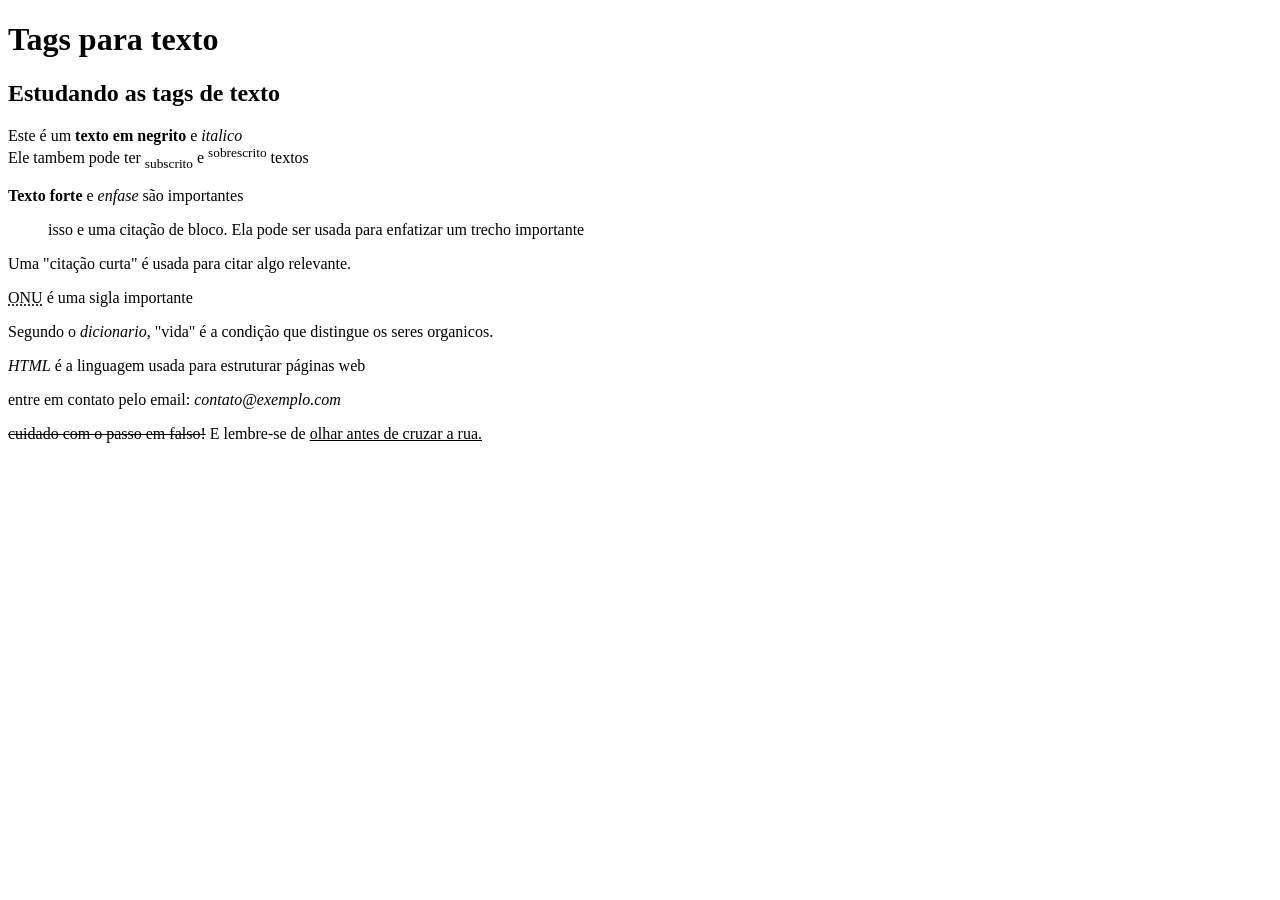
<file: ExerciciosHTML/index.html>
<!DOCTYPE html>
<html lang="en">
<head>
    <meta charset="UTF-8">
    <meta name="viewport" content="width=device-width, initial-scale=1.0">
    <title>Document</title>
</head>
<body>
    <!-- ctrl + ; = estrutura pronta para comentario -->
    <h1>Tags para texto</h1>
    <h2>Estudando as tags de texto</h2>
    <p>Este é um <b>texto em negrito</b> e <i>italico</i><br>
    Ele tambem pode ter <sub>subscrito</sub> e <sup>sobrescrito</sup> textos</p>
    <p><strong>Texto forte</strong> e <i>enfase</i> são importantes</p>
    <p>
        <blockquote>
            isso e uma citação de bloco. Ela pode ser usada para enfatizar um trecho importante
        </blockquote>
    </p>
    <p>Uma "citação curta" é usada para citar algo relevante.</p>
    <p><abbr title="ONU">ONU</abbr> é uma sigla importante</p>
    <p>Segundo o <i>dicionario</i>, "vida" é a condição que distingue os seres organicos.</p>
    <p><i>HTML</i> é a linguagem usada para estruturar páginas web</p>
    <p>entre em contato pelo email: <i>contato@exemplo.com</i></p>
    <p><del>cuidado com o passo em falso!</del> E lembre-se de <u>olhar antes de cruzar a rua.</u></p>
</body>
</html>
</file>
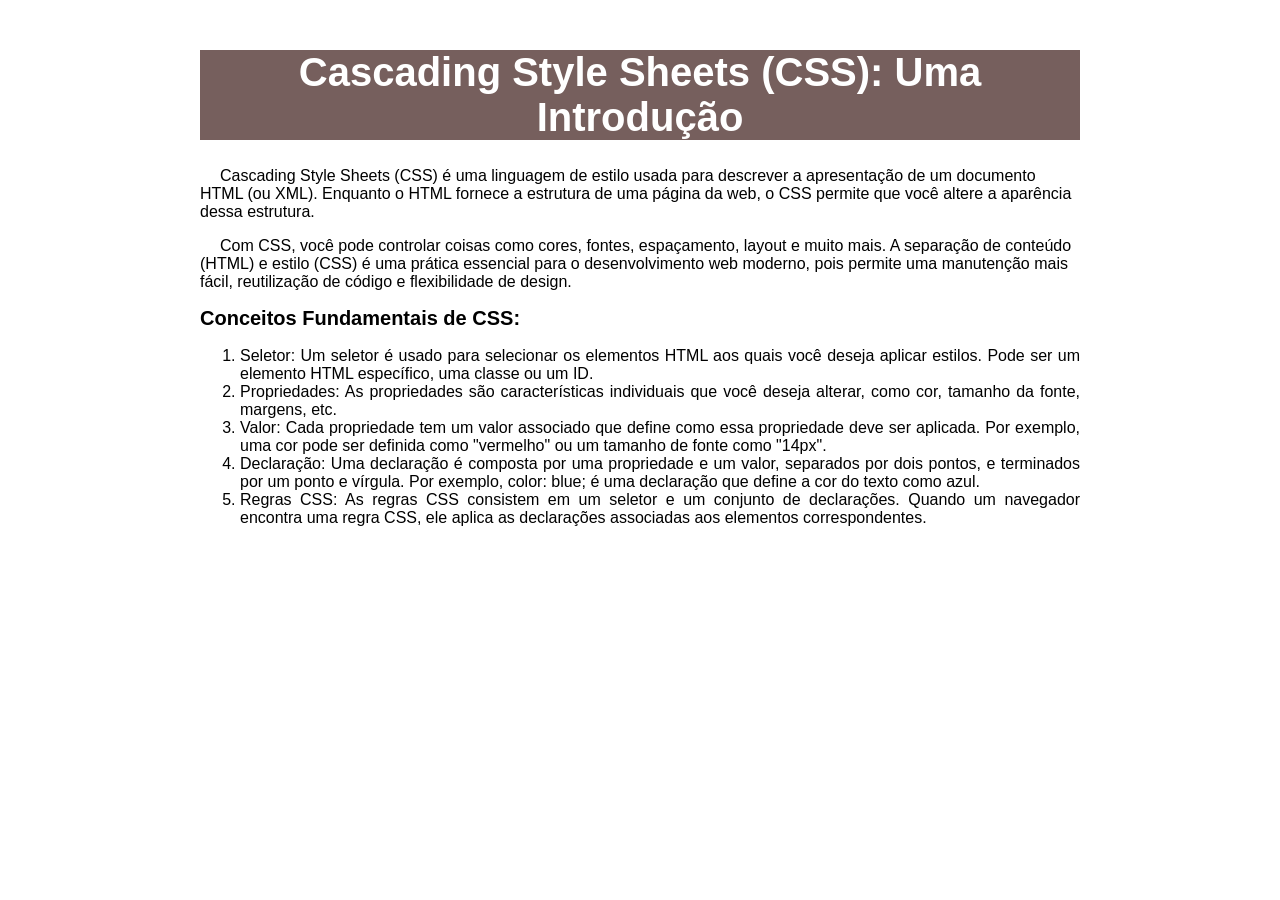
<file: Exercicios CSS/Ex1/index.html>
<!doctype html>
<html lang="pt-br">
  <head>
    <meta charset="UTF-8" />
    <meta name="viewport" content="width=device-width, initial-scale=1.0" />
    <title>Exercicio 1</title>
    <link rel="stylesheet" href="style.css" />
  </head>
  <body>
    <header>
      <h1>Cascading Style Sheets (CSS): Uma Introdução</h1>
    </header>
    <main>
      <p>
        Cascading Style Sheets (CSS) é uma linguagem de estilo usada para
        descrever a apresentação de um documento HTML (ou XML). Enquanto o HTML
        fornece a estrutura de uma página da web, o CSS permite que você altere
        a aparência dessa estrutura.
      </p>

      <p>
        Com CSS, você pode controlar coisas como cores, fontes, espaçamento,
        layout e muito mais. A separação de conteúdo (HTML) e estilo (CSS) é uma
        prática essencial para o desenvolvimento web moderno, pois permite uma
        manutenção mais fácil, reutilização de código e flexibilidade de design.
      </p>
      <h2>Conceitos Fundamentais de CSS:</h2>
      <ol>
        <li>
          Seletor: Um seletor é usado para selecionar os elementos HTML aos
          quais você deseja aplicar estilos. Pode ser um elemento HTML
          específico, uma classe ou um ID.
        </li>

        <li>
          Propriedades: As propriedades são características individuais que você
          deseja alterar, como cor, tamanho da fonte, margens, etc.
        </li>
        <li>
          Valor: Cada propriedade tem um valor associado que define como essa
          propriedade deve ser aplicada. Por exemplo, uma cor pode ser definida
          como "vermelho" ou um tamanho de fonte como "14px".
        </li>
        <li>
          Declaração: Uma declaração é composta por uma propriedade e um valor,
          separados por dois pontos, e terminados por um ponto e vírgula. Por
          exemplo, color: blue; é uma declaração que define a cor do texto como
          azul.
        </li>
        <li>
          Regras CSS: As regras CSS consistem em um seletor e um conjunto de
          declarações. Quando um navegador encontra uma regra CSS, ele aplica as
          declarações associadas aos elementos correspondentes.
        </li>
      </ol>
    </main>
    <footer></footer>
  </body>
</html>
</file>
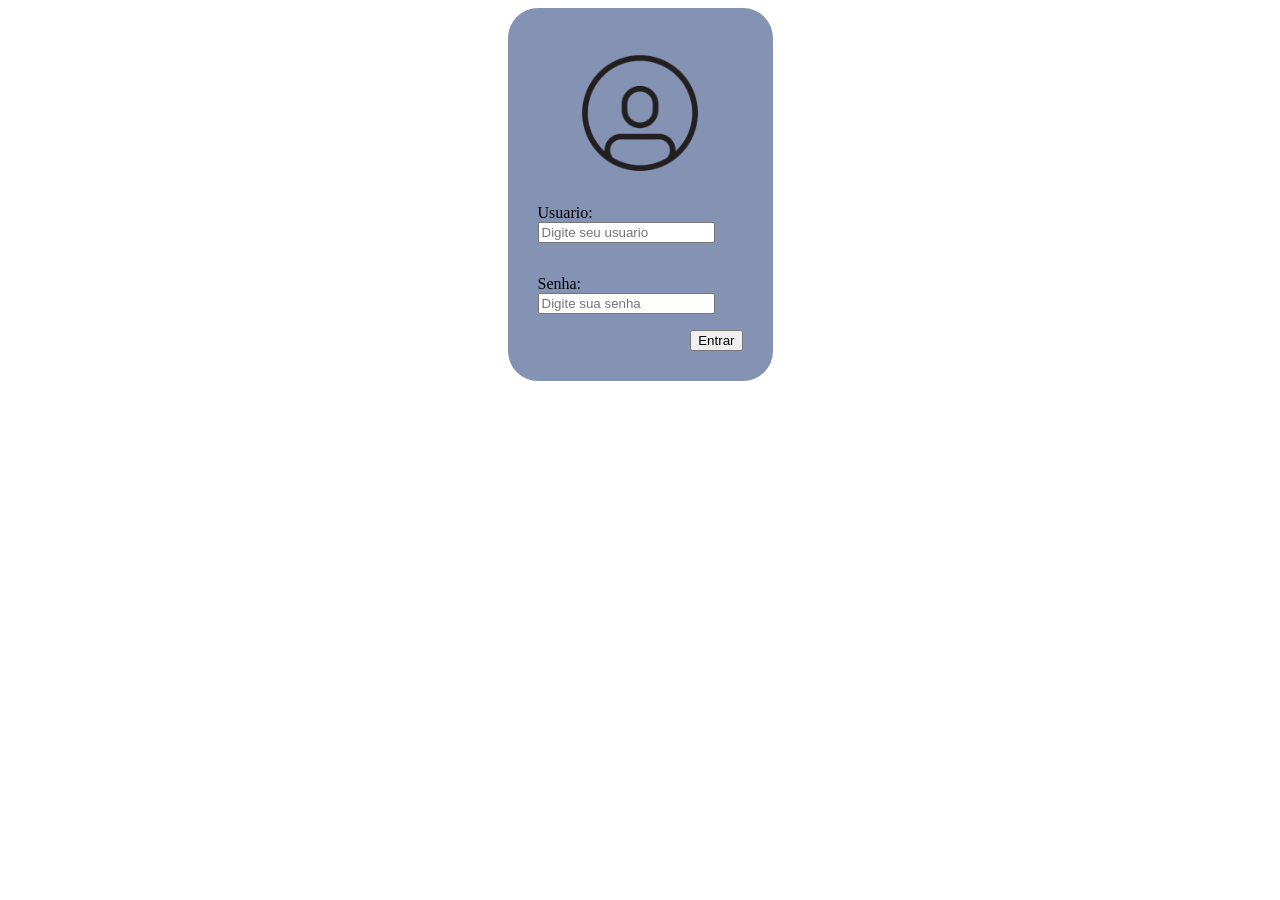
<file: Exercicios CSS/Ex3/index.html>
<!doctype html>
<html lang="pt-br">
  <head>
    <meta charset="UTF-8" />
    <meta name="viewport" content="width=device-width, initial-scale=1.0" />
    <title>Document</title>
    <link rel="stylesheet" href="style.css" />
  </head>
  <body>
    <div class="container">
      <div class="login">
        <div class="img">
          <img src="./image.png" alt="Icone de perfil" />
        </div>
        <div class="user">
          <p>
            <label for="">Usuario:</label>
            <input type="text" placeholder="Digite seu usuario" />
          </p>
        </div>
        <div class="Senha">
          <p>
            <label for="">Senha:</label>
            <input type="password" placeholder="Digite sua senha" />
          </p>
        </div>
        <div class="botao"><button>Entrar</button></div>
      </div>
    </div>
  </body>
</html>
</file>
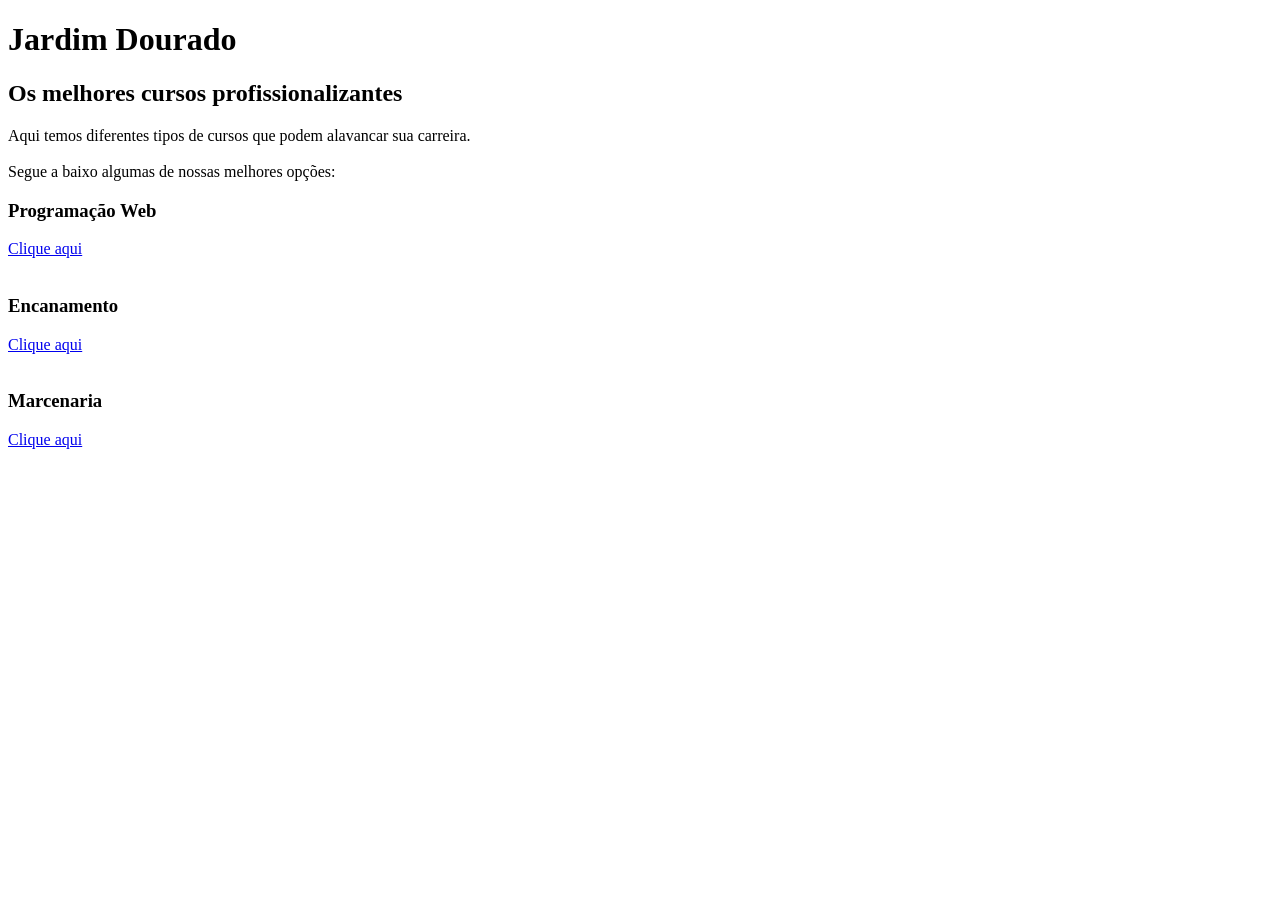
<file: ExerciciosHTML/ex2/index.html>
<!doctype html>
<html lang="en">
  <head>
    <meta charset="UTF-8" />
    <meta name="viewport" content="width=device-width, initial-scale=1.0" />
    <title>Document</title>
  </head>
  <body>
    <h1>Jardim Dourado</h1>
    <h2>Os melhores cursos profissionalizantes</h2>
    <p>
      Aqui temos diferentes tipos de cursos que podem alavancar sua carreira.
      <br /><br />
      Segue a baixo algumas de nossas melhores opções:
    </p>
    <h3>Programação Web</h3>
    <a href="login.html?curso=programacao-web">Clique aqui</a>
    <br /><br />
    <h3>Encanamento</h3>
    <a href="login.html?curso=encanamento">Clique aqui</a>
    <br /><br />
    <h3>Marcenaria</h3>
    <a href="login.html?curso=marcenaria">Clique aqui</a>

    <script src="script.js"></script>
  </body>
</html>
</file>
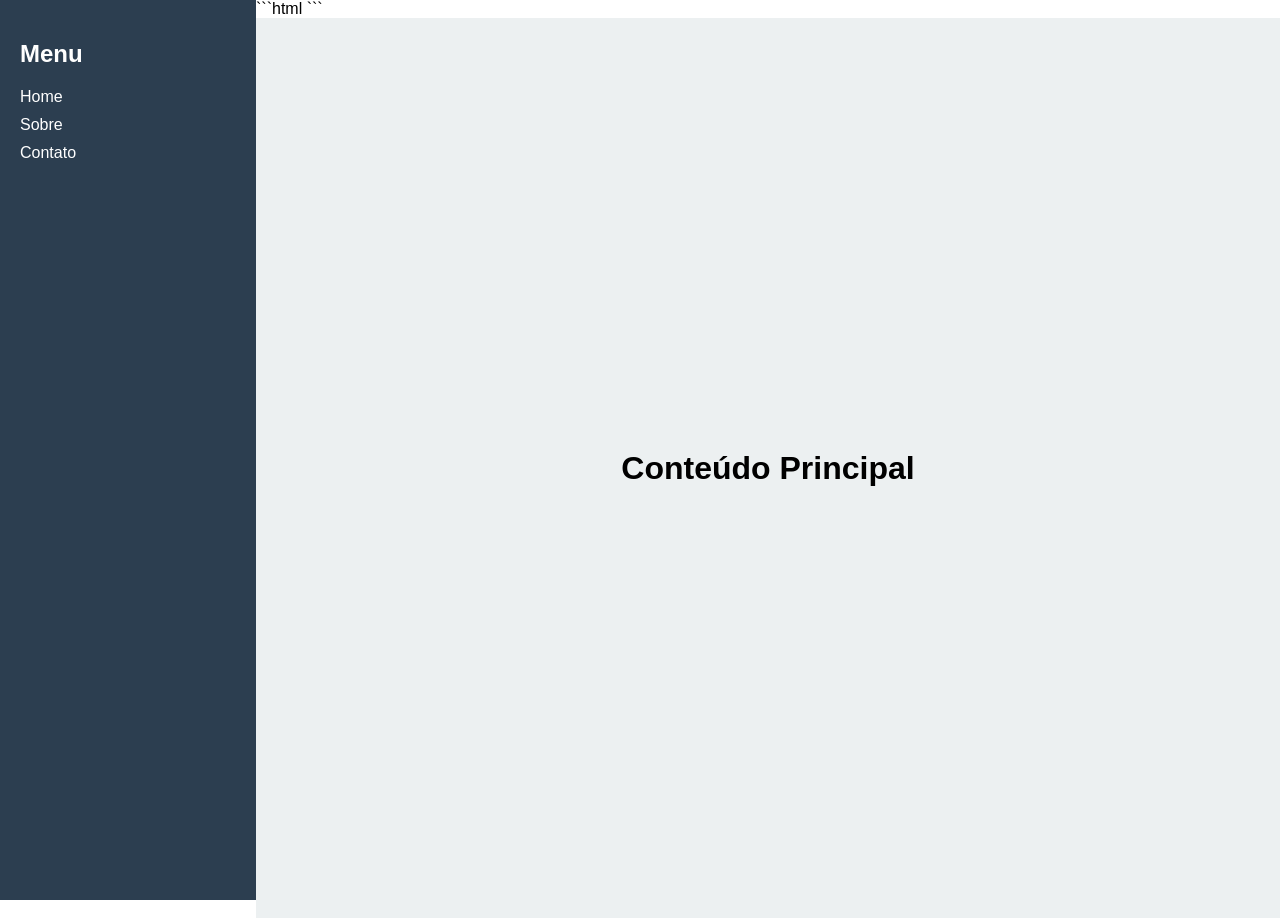
<file: Exercicios CSS/Ex2/ex1.html>
```html
<!doctype html>
<html lang="pt-br">
  <head>
    <meta charset="UTF-8" />
    <title>Exercício 1</title>

    <style>
      body {
        margin: 0;
        font-family: Arial, sans-serif;
      }

      /* Sidebar */
      .sidebar {
        width: 20%;
        height: 100vh;
        background-color: #2c3e50;
        color: white;
        float: left;
        position: relative;
        padding: 20px;
        box-sizing: border-box;
      }

      /* Conteúdo */
      .content {
        width: 80%;
        height: 100vh;
        background-color: #ecf0f1;
        float: right;
        position: relative;

        /* Centralizar */
        display: flex;
        justify-content: center;
        align-items: center;
      }

      /* Links */
      .sidebar a {
        display: block;
        color: white;
        text-decoration: none;
        margin: 10px 0;
      }
    </style>
  </head>

  <body>
    <div class="sidebar">
      <h2>Menu</h2>
      <a href="#">Home</a>
      <a href="#">Sobre</a>
      <a href="#">Contato</a>
    </div>

    <div class="content">
      <h1>Conteúdo Principal</h1>
    </div>
  </body>
</html>
```
</file>
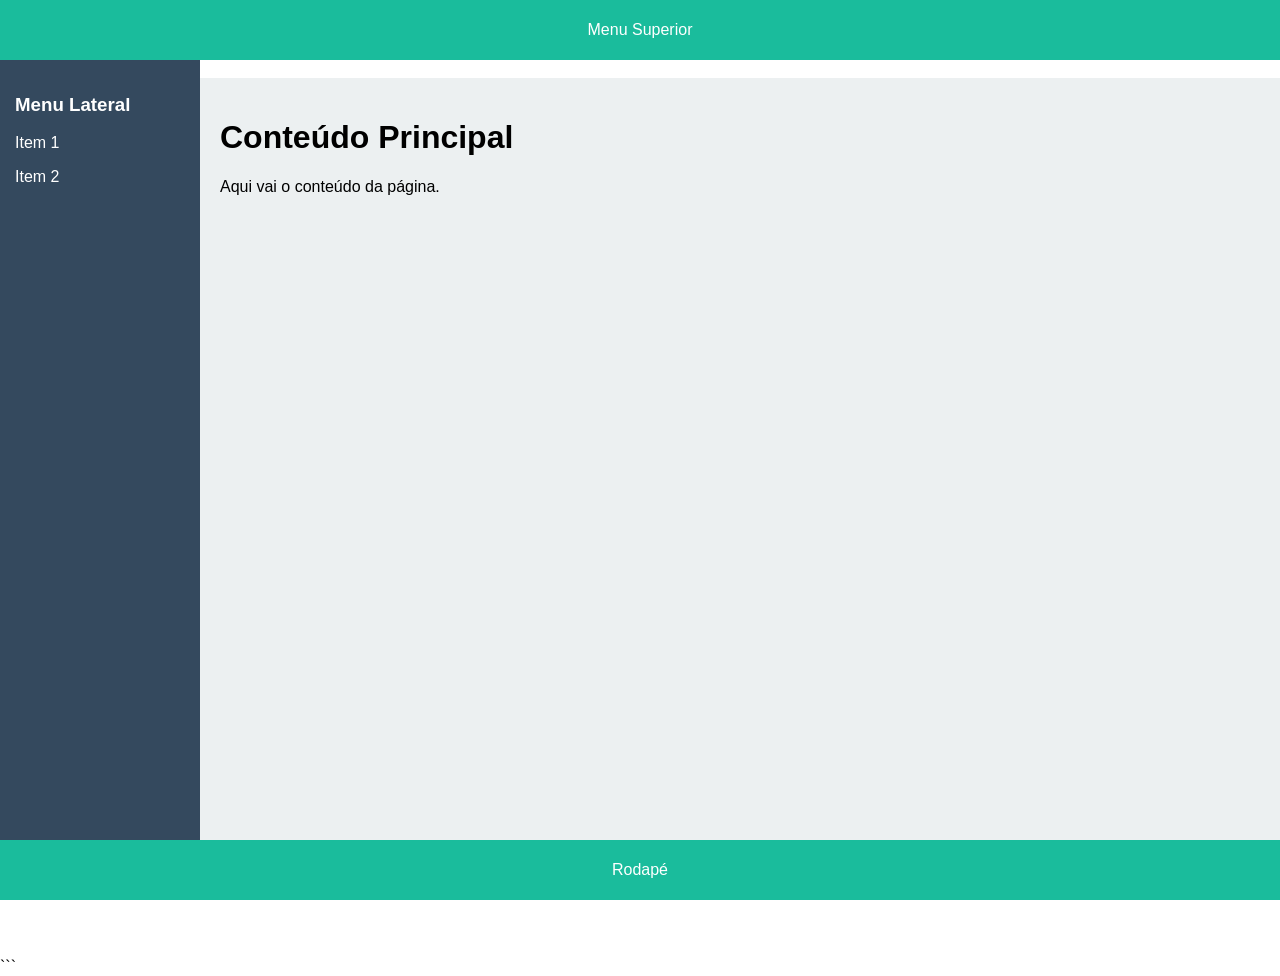
<file: Exercicios CSS/Ex2/ex2.html>
```html
<!doctype html>
<html lang="pt-br">
  <head>
    <meta charset="UTF-8" />
    <title>Exercício 2</title>

    <style>
      body {
        margin: 0;
        font-family: Arial, sans-serif;
      }

      /* Topo */
      .header {
        position: fixed;
        top: 0;
        width: 100%;
        height: 60px;
        background-color: #1abc9c;
        color: white;
        text-align: center;
        line-height: 60px;
      }

      /* Sidebar */
      .sidebar {
        position: fixed;
        top: 60px;
        left: 0;
        width: 200px;
        height: calc(100vh - 120px);
        background-color: #34495e;
        color: white;
        padding: 15px;
        box-sizing: border-box;
      }

      /* Conteúdo */
      .content {
        margin-left: 200px;
        margin-top: 60px;
        margin-bottom: 60px;
        padding: 20px;
        background-color: #ecf0f1;
        min-height: calc(100vh - 120px);
      }

      /* Rodapé */
      .footer {
        position: fixed;
        bottom: 0;
        width: 100%;
        height: 60px;
        background-color: #1abc9c;
        color: white;
        text-align: center;
        line-height: 60px;
      }
    </style>
  </head>

  <body>
    <div class="header">Menu Superior</div>

    <div class="sidebar">
      <h3>Menu Lateral</h3>
      <p>Item 1</p>
      <p>Item 2</p>
    </div>

    <div class="content">
      <h1>Conteúdo Principal</h1>
      <p>Aqui vai o conteúdo da página.</p>
    </div>

    <div class="footer">Rodapé</div>
  </body>
</html>
```
</file>
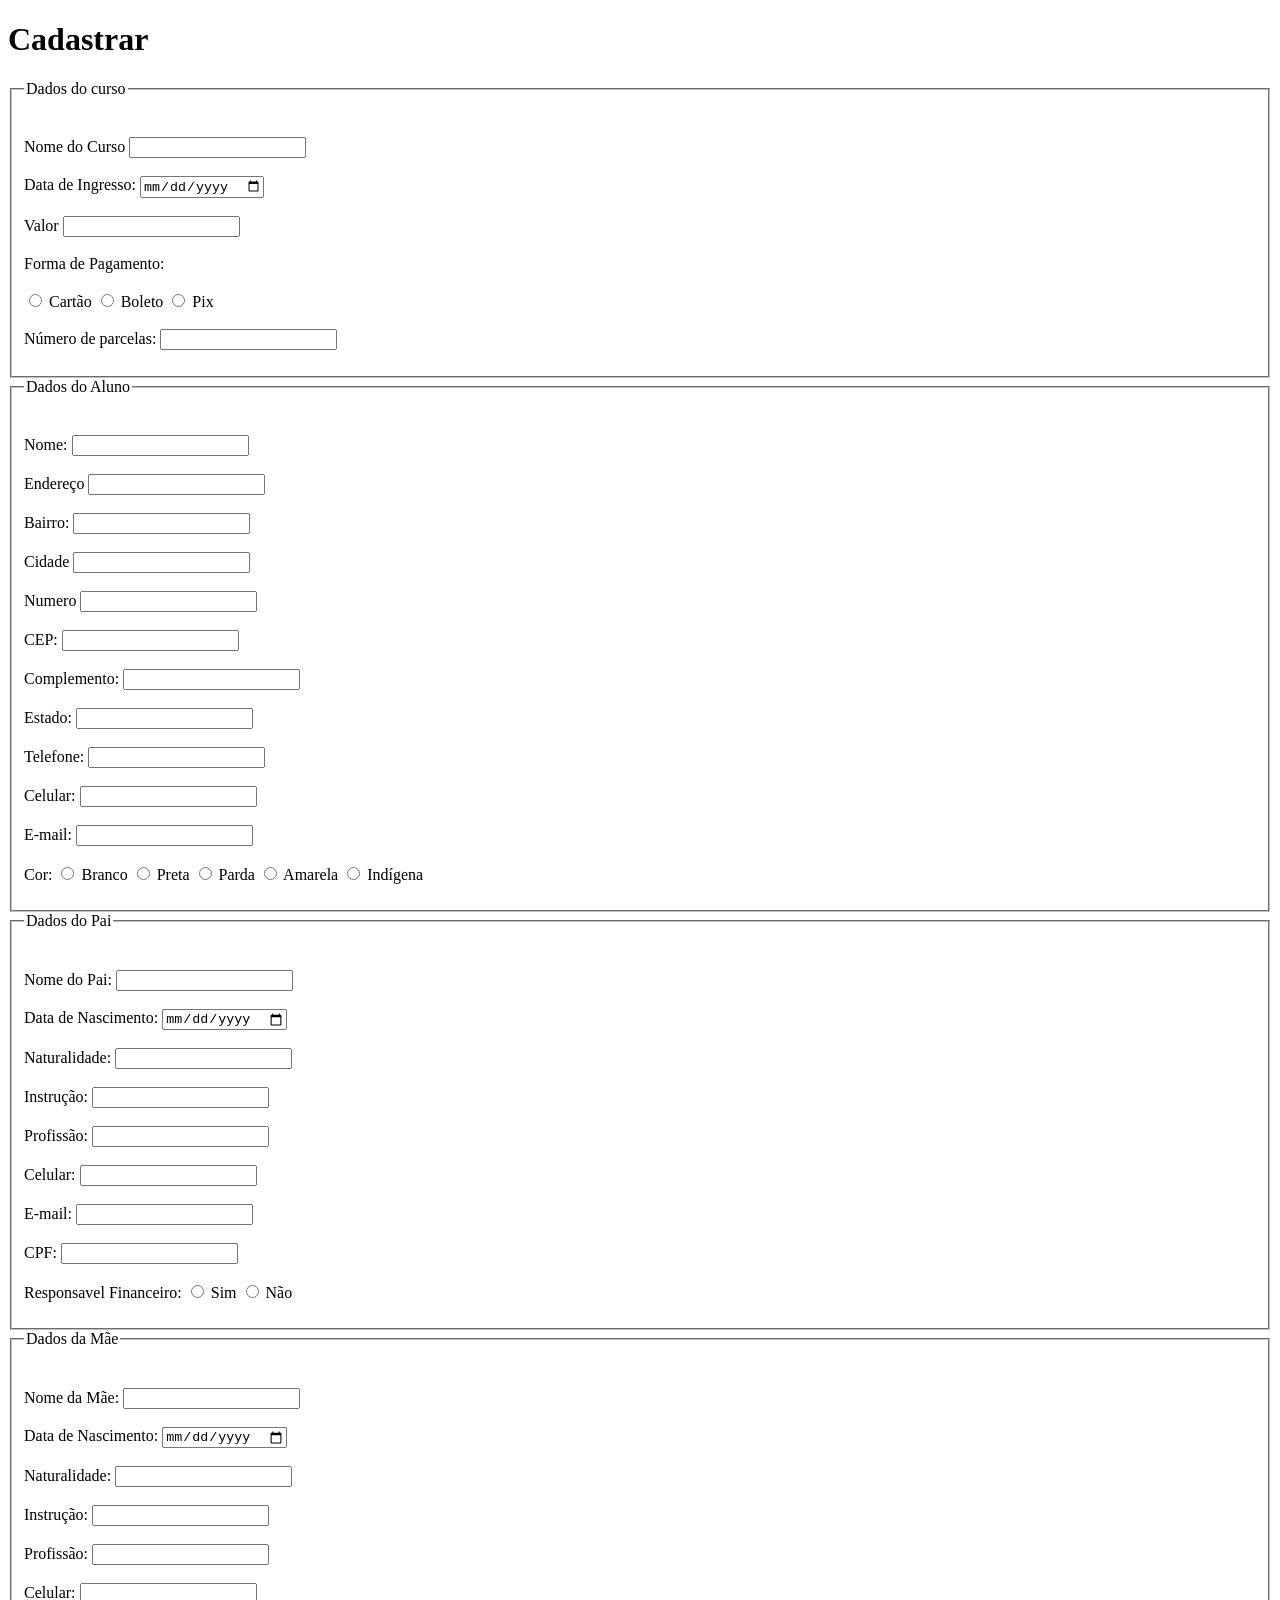
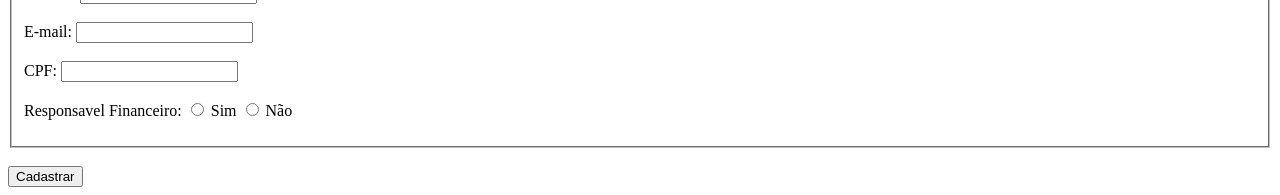
<file: ExerciciosHTML/ex2/login.html>
<!doctype html>
<html lang="en">
  <head>
    <meta charset="UTF-8" />
    <meta name="viewport" content="width=device-width, initial-scale=1.0" />
    <title>Document</title>
  </head>
  <body>
    <h1><b>Cadastrar</b></h1>
    <form
      action="https://69b898dae69653ffe6a4ed99.mockapi.io/Cadastrar"
      method="post"
    >
      <fieldset>
        <legend>Dados do curso</legend>
        <br />
        <p>
          <label for="nomeCurso">Nome do Curso</label>
          <input type="text" id="nomeCurso" name="nomeCurso" required />
          <br /><br />
          <label for="dataIngresso">Data de Ingresso:</label>
          <input type="date" id="dataIngresso" name="dataIngresso" required />
          <br /><br />
          <label for="valor">Valor</label>
          <input type="number" id="valor" name="valor" required />
          <br /><br />
          <label>Forma de Pagamento:</label>
          <br /><br />

          <input
            type="radio"
            name="formaPagamento"
            id="cartao"
            value="cartao"
            required
          />
          <label for="cartao">Cartão</label>

          <input
            type="radio"
            name="formaPagamento"
            id="boleto"
            value="boleto"
            required
          />
          <label for="boleto">Boleto</label>

          <input
            type="radio"
            name="formaPagamento"
            id="pix"
            value="pix"
            required
          />
          <label for="pix">Pix</label>

          <br /><br />
          <label for="parcelas">Número de parcelas:</label>
          <input type="number" id="parcelas" name="parcelas" />
        </p>
      </fieldset>
      <fieldset>
        <legend>Dados do Aluno</legend>
        <p>
          <br />
          <label for="nomeAluno">Nome:</label>
          <input type="text" id="nomeAluno" name="nomeAluno" required />
          <br /><br />
          <label for="enderecoAluno">Endereço</label>
          <input type="text" id="enderecoAluno" name="enderecoAluno" />
          <br /><br />
          <label for="bairroAluno">Bairro:</label>
          <input type="text" id="bairroAluno" name="bairroAluno" />
          <br /><br />
          <label for="cidadeAluno">Cidade</label>
          <input type="text" id="cidadeAluno" name="cidadeAluno" />
          <br /><br />
          <label for="numeroAluno">Numero</label>
          <input type="number" id="numeroAluno" name="numeroAluno" />
          <br /><br />
          <label for="cepAluno">CEP:</label>
          <input type="text" id="cepAluno" name="cepAluno" />
          <br /><br />
          <label for="complementoAluno">Complemento:</label>
          <input type="text" id="complementoAluno" name="complementoAluno" />
          <br /><br />
          <label for="estadoAluno">Estado:</label>
          <input type="text" id="estadoAluno" name="estadoAluno" />
          <br /><br />
          <label for="telefoneAluno">Telefone:</label>
          <input type="text" id="telefoneAluno" name="telefoneAluno" />
          <br /><br />
          <label for="celularAluno">Celular:</label>
          <input type="text" id="celularAluno" name="celularAluno" required />
          <br /><br />
          <label for="emailAluno">E-mail:</label>
          <input type="email" id="emailAluno" name="emailAluno" required />
          <br /><br />
          <label>Cor:</label>
          <input
            type="radio"
            name="corAluno"
            id="corBranco"
            value="branco"
            required
          />
          <label>Branco</label>
          <input
            type="radio"
            name="corAluno"
            id="corPreto"
            value="preto"
            required
          />
          <label>Preta</label>
          <input
            type="radio"
            name="corAluno"
            id="corPardo"
            value="pardo"
            required
          />
          <label>Parda</label>
          <input
            type="radio"
            name="corAluno"
            id="corAmarelo"
            value="Amarelo"
            required
          />
          <label>Amarela</label>
          <input
            type="radio"
            name="corAluno"
            id="corIndigena"
            value="indigena"
            required
          />
          <label>Indígena</label>
        </p>
      </fieldset>

      <fieldset>
        <legend>Dados do Pai</legend>
        <p>
          <br />
          <label for="nomePai">Nome do Pai:</label>
          <input type="text" id="nomePai" name="nomePai" required />
          <br /><br />
          <label for="dataNascimentoPai">Data de Nascimento:</label>
          <input type="date" id="dataNascimentoPai" name="dataNascimentoPai" />
          <br /><br />
          <label for="naturalidadePai">Naturalidade:</label>
          <input type="text" id="naturalidadePai" name="naturalidadePai" />
          <br /><br />
          <label for="instrucaoPai">Instrução:</label>
          <input type="text" id="instrucaoPai" name="instrucaoPai" />
          <br /><br />
          <label for="profissaoPai">Profissão:</label>
          <input type="text" id="profissaoPai" name="profissaoPai" />
          <br /><br />
          <label for="celularPai">Celular:</label>
          <input type="text" id="celularPai" name="celularPai" required />
          <br /><br />
          <label for="emailPai">E-mail:</label>
          <input type="email" id="emailPai" name="emailPai" required />
          <br /><br />
          <label for="cpfPai">CPF:</label>
          <input type="text" id="cpfPai" name="cpfPai" required />
          <br />
          <br />
          <label for="responsavelFinanPai">Responsavel Financeiro:</label>
          <input
            type="radio"
            name="responsavelFinanPai"
            id="paiSim"
            value="s"
          />
          <label for="paiSim">Sim</label>
          <input
            type="radio"
            name="responsavelFinanPai"
            id="paiNao"
            value="n"
          />
          <label for="paiNao">Não</label>
        </p>
      </fieldset>
      <fieldset>
        <legend>Dados da Mãe</legend>
        <br />
        <p>
          <label for="nomeMae">Nome da Mãe:</label>
          <input type="text" id="nomeMae" name="nomeMae" />
          <br /><br />
          <label for="dataNascimentoMae">Data de Nascimento:</label>
          <input type="date" id="dataNascimentoMae" name="dataNascimentoMae" />
          <br /><br />
          <label for="naturalidadeMae">Naturalidade:</label>
          <input type="text" id="naturalidadeMae" name="naturalidadeMae" />
          <br /><br />
          <label for="instrucaoMae">Instrução:</label>
          <input type="text" id="instrucaoMae" name="instrucaoMae" />
          <br /><br />
          <label for="profissaoMae">Profissão:</label>
          <input type="text" id="profissaoMae" name="profissaoMae" />
          <br /><br />
          <label for="celularMae">Celular:</label>
          <input type="text" id="celularMae" name="celularMae" required />
          <br /><br />
          <label for="emailMae">E-mail:</label>
          <input type="email" id="emailMae" name="emailMae" required />
          <br /><br />
          <label for="cpfMae">CPF:</label>
          <input type="text" id="cpfMae" name="cpfMae" required />
          <br /><br />
          <label for="responsavelFinanMae">Responsavel Financeiro:</label>
          <input
            type="radio"
            name="responsavelFinanMae"
            id="maeSim"
            value="s"
          />
          <label for="maeSim">Sim</label>
          <input
            type="radio"
            name="responsavelFinanMae"
            id="maeNao"
            value="n"
          />
          <label for="maeNao">Não</label>
        </p>
      </fieldset>
      <br />
      <button type="submit">Cadastrar</button>
    </form>
    <script src="script.js"></script>
  </body>
</html>
</file>
<file: Exercicios CSS/Ex1/style.css>
body {
  font-family: Arial;
  margin: 50px 200px;
}

h1 {
  text-align: center;
  font-size: 40px;
  background-color: #381613af;
  color: white;
  font-family:
    "Lucida Sans", "Lucida Sans Regular", "Lucida Grande",
    "Lucida Sans Unicode", Geneva, Verdana, sans-serif;
}
h1:hover {
  background-color: black;
}
h2 {
  font-weight: bold;
  font-size: 20px;
}
p {
  text-indent: 20px;
}
li {
  text-align: justify;
}
</file>
<file: Exercicios CSS/Ex3/style.css>
.container {
  display: flex;
  justify-content: center;
  align-items: center;
}
.login {
  display: flex;
  width: 205px;
  flex-direction: column;

  padding: 30px;
  border-radius: 30px;
  background-color: #8492b4;
}
.img {
  display: flex;
  justify-content: center;
}
img {
  width: 150px;
  height: 150px;
}
.botao {
  display: flex;
  justify-content: flex-end;
}
</file>
